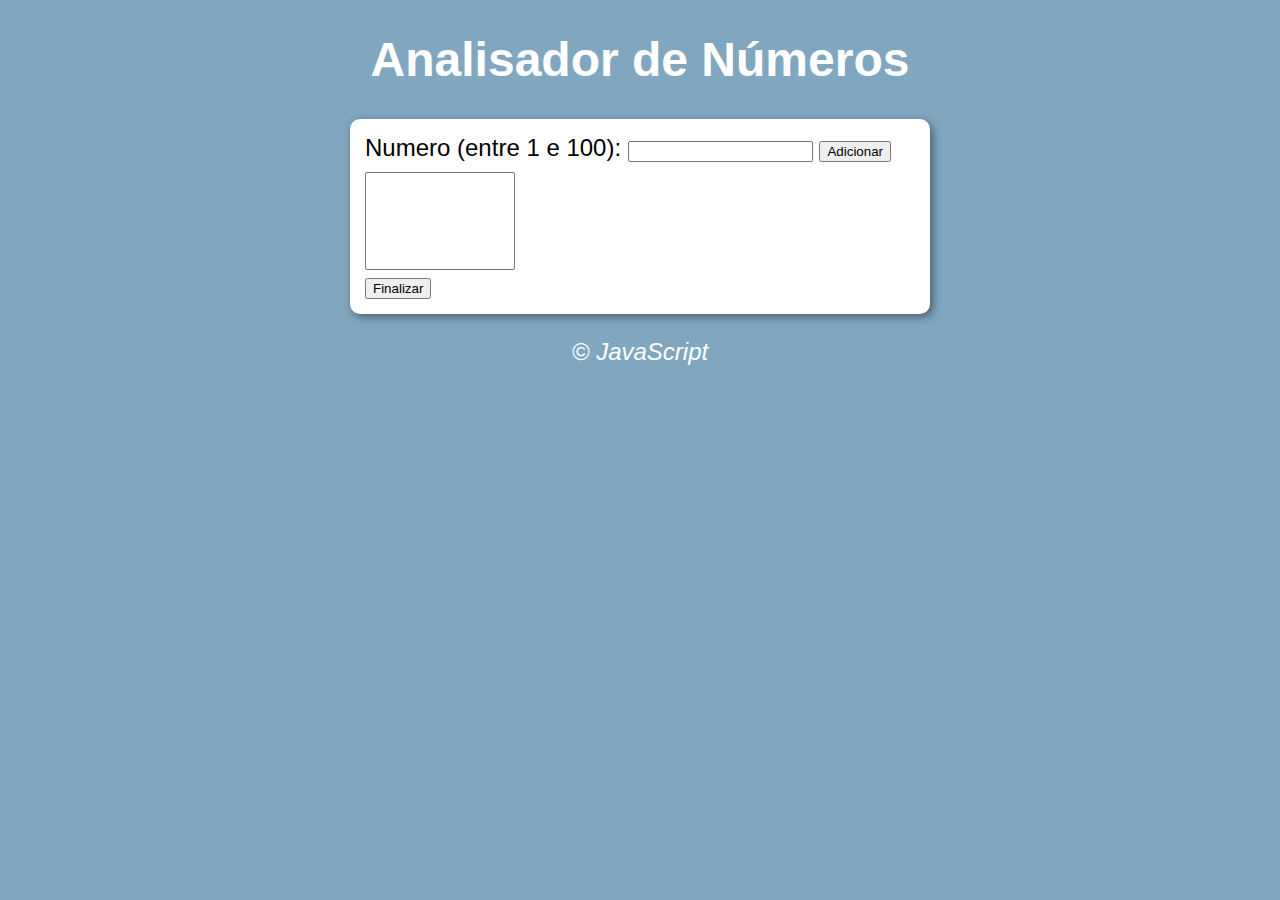
<file: functionEx/index.html>
<!DOCTYPE html>
<html lang="pt-BR">
<head>
    <meta charset="UTF-8">
    <meta http-equiv="X-UA-Compatible" content="IE=edge">
    <meta name="viewport" content="width=device-width, initial-scale=1.0">
    <title>Exercicio</title>
    <link rel="stylesheet" href="style.css">
</head>
<body>
    <header>
        <h1>Analisador de Números</h1>
    </header>
    <section>
        <div>
            Numero (entre 1 e 100):
            <input type="number" name="fnum" id="fnum">
            <input type="button" value="Adicionar" onclick="adicionar()">
            <br><select name="flista" id="flista" size="6"></select>
            <br><input type="button" value="Finalizar" onclick="finalizar()">
        </div>
        <div id="res">

        </div>
    </section>
    <footer>
        <p>&copy; JavaScript</p>
    </footer>
    <script src="script.js"></script>
</body>
</html>
</file>
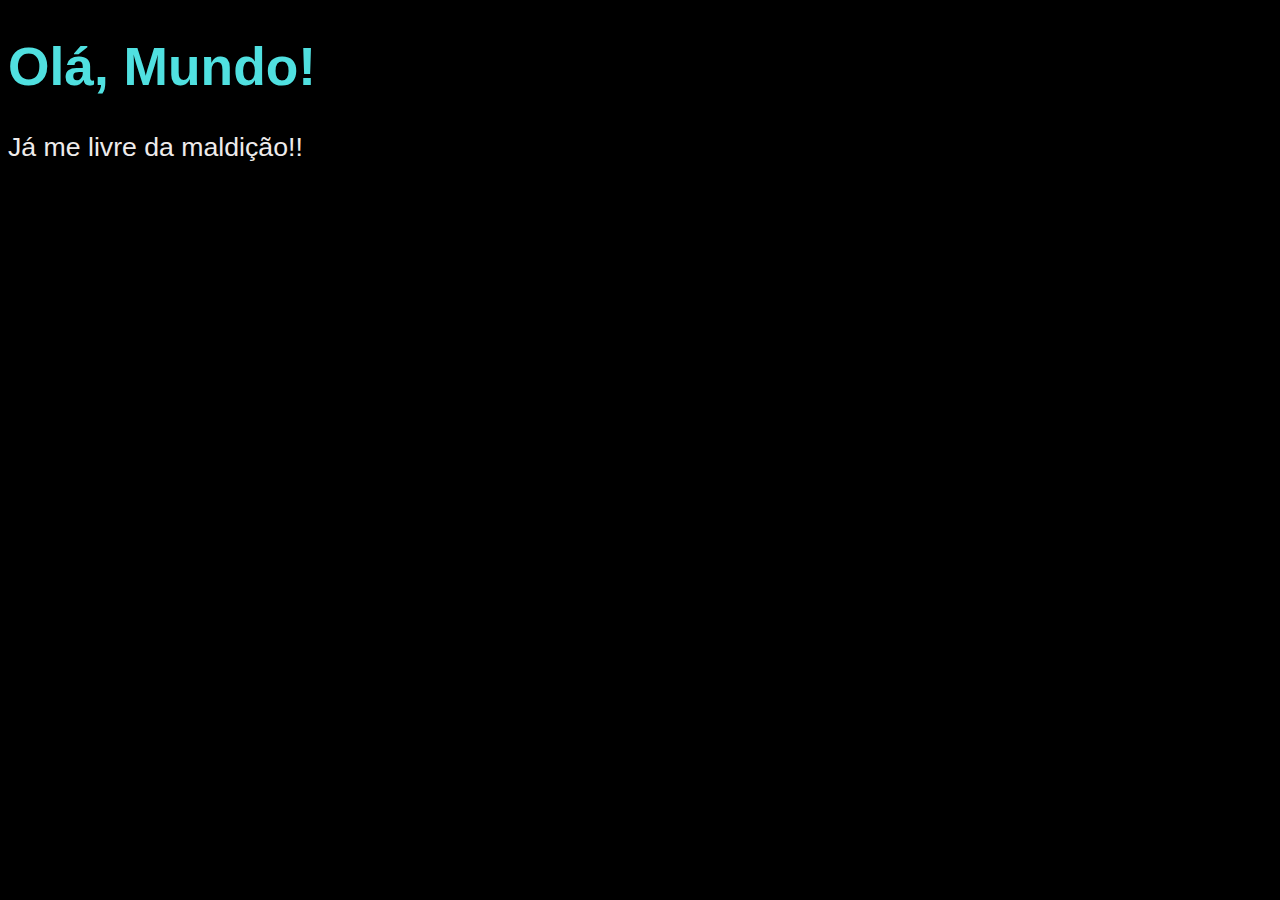
<file: aula04/ex01.html>
<!DOCTYPE html>
<html lang="pt-br">
<head>
    <meta charset="UTF-8">
    <meta http-equiv="X-UA-Compatible" content="IE=edge">
    <meta name="viewport" content="width=device-width, initial-scale=1.0">
    <title>meu programa</title>
    <style>
        body {
            background-color: rgb(0, 0, 0);
            color: rgb(238, 235, 235);
            font: normal 20pt Arial;
        }
        h1 {
            color: rgb(80, 224, 224);
        }
    </style>
</head>
<body>
    <h1>Olá, Mundo!</h1>
    <p>Já me livre da maldição!!</p>
    <script>
        window.alert('Minha primeira mensagem')
        window.confirm('Está gostando de JavaScript?')
        window.prompt('Qual é seu nome?')
    </script>
</body>
</html>
</file>
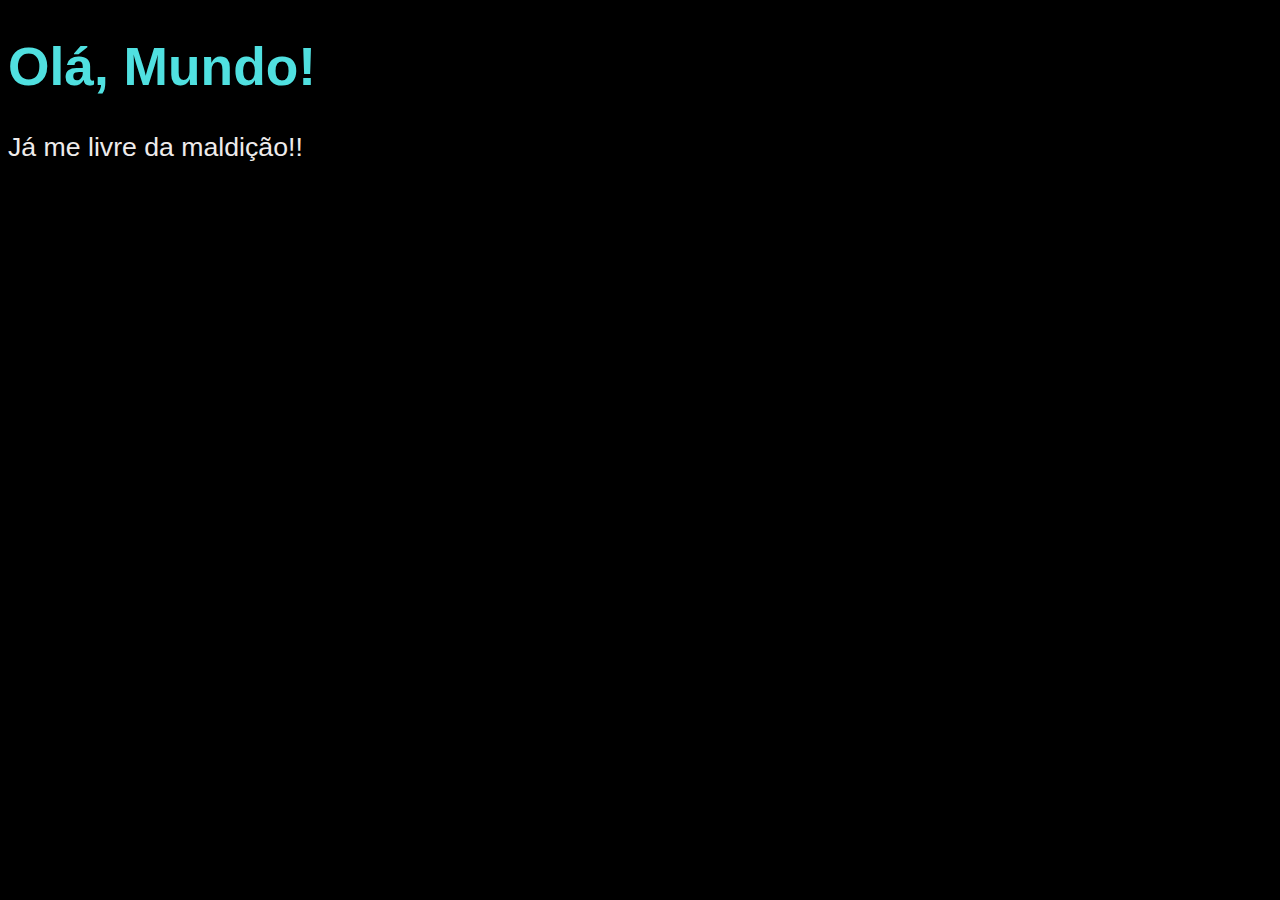
<file: aula06/ex02.html>
<!DOCTYPE html>
<html lang="pt-br">
<head>
    <meta charset="UTF-8">
    <meta http-equiv="X-UA-Compatible" content="IE=edge">
    <meta name="viewport" content="width=device-width, initial-scale=1.0">
    <title>meu programa</title>
    <style>
        body {
            background-color: rgb(0, 0, 0);
            color: rgb(238, 235, 235);
            font: normal 20pt Arial;
        }
        h1 {
            color: rgb(80, 224, 224);
        }
    </style>
</head>
<body>
    <h1>Olá, Mundo!</h1>
    <p>Já me livre da maldição!!</p>
    <script>
        var nome = window.prompt('Qual é seu nome?') //recebe o valor na variavel nome
        window.alert('Seu nome é ' + nome) //concatena variavel nome na string
    </script>
</body>
</html>
</file>
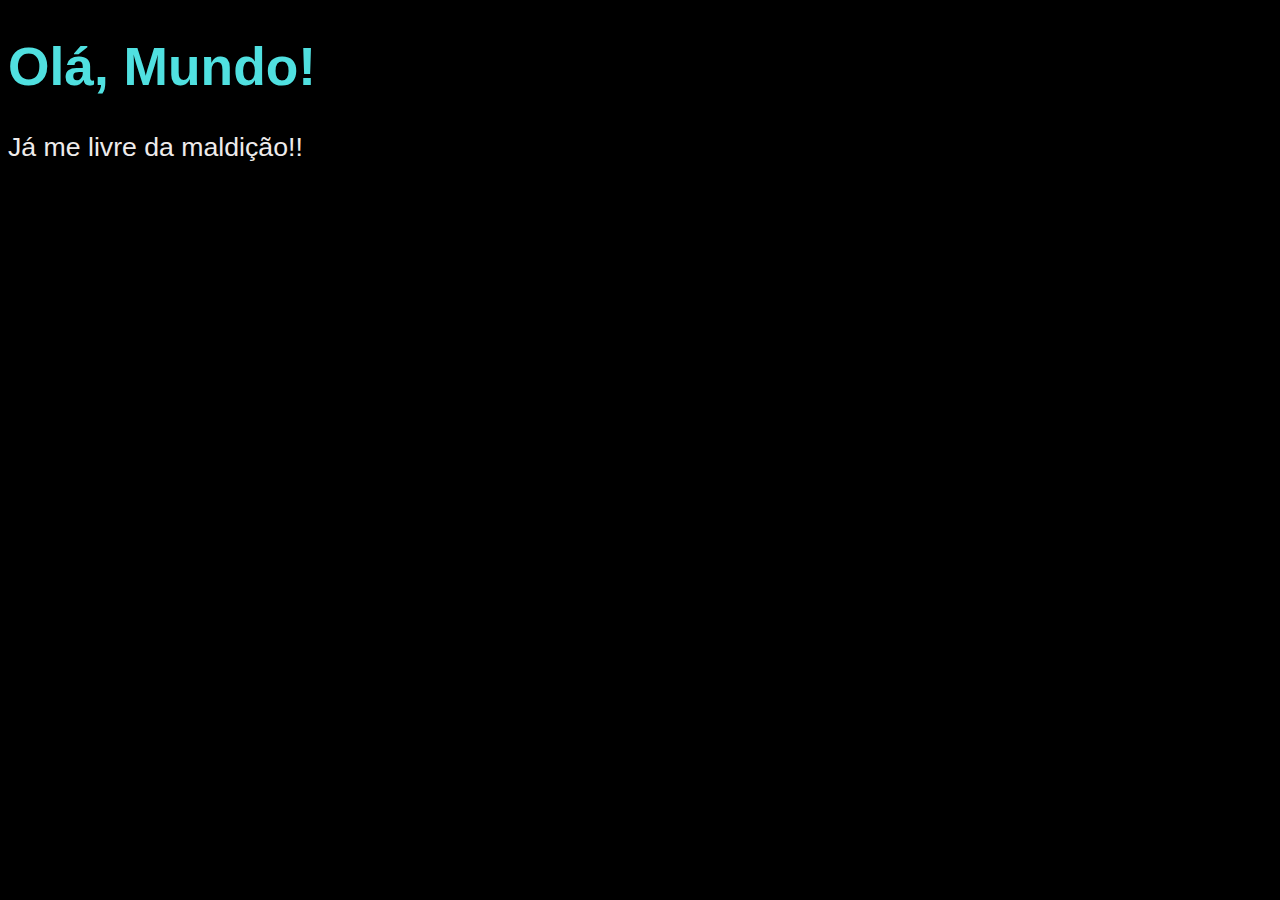
<file: aula06/ex03.html>
<!DOCTYPE html>
<html lang="pt-br">
<head>
    <meta charset="UTF-8">
    <meta http-equiv="X-UA-Compatible" content="IE=edge">
    <meta name="viewport" content="width=device-width, initial-scale=1.0">
    <title>meu programa</title>
    <style>
        body {
            background-color: rgb(0, 0, 0);
            color: rgb(238, 235, 235);
            font: normal 20pt Arial;
        }
        h1 {
            color: rgb(80, 224, 224);
        }
    </style>
</head>
<body>
    <h1>Olá, Mundo!</h1>
    <p>Já me livre da maldição!!</p>
    <script>
        var n1 = Number.parseInt(window.prompt('numero 1:')) //window prompt retorna sempre string aqui convertemos para inteiro alterar int para float para numeros quebrados
        var n2 = Number.parseInt(window.prompt('numero 2:')) 
        var s = n1 + n2
        window.alert('soma dos dois valores ' + s) 
        window.alert(`Soma entre ${n1} e ${n2} é ${s}`) 
    </script>
</body>
</html>
</file>
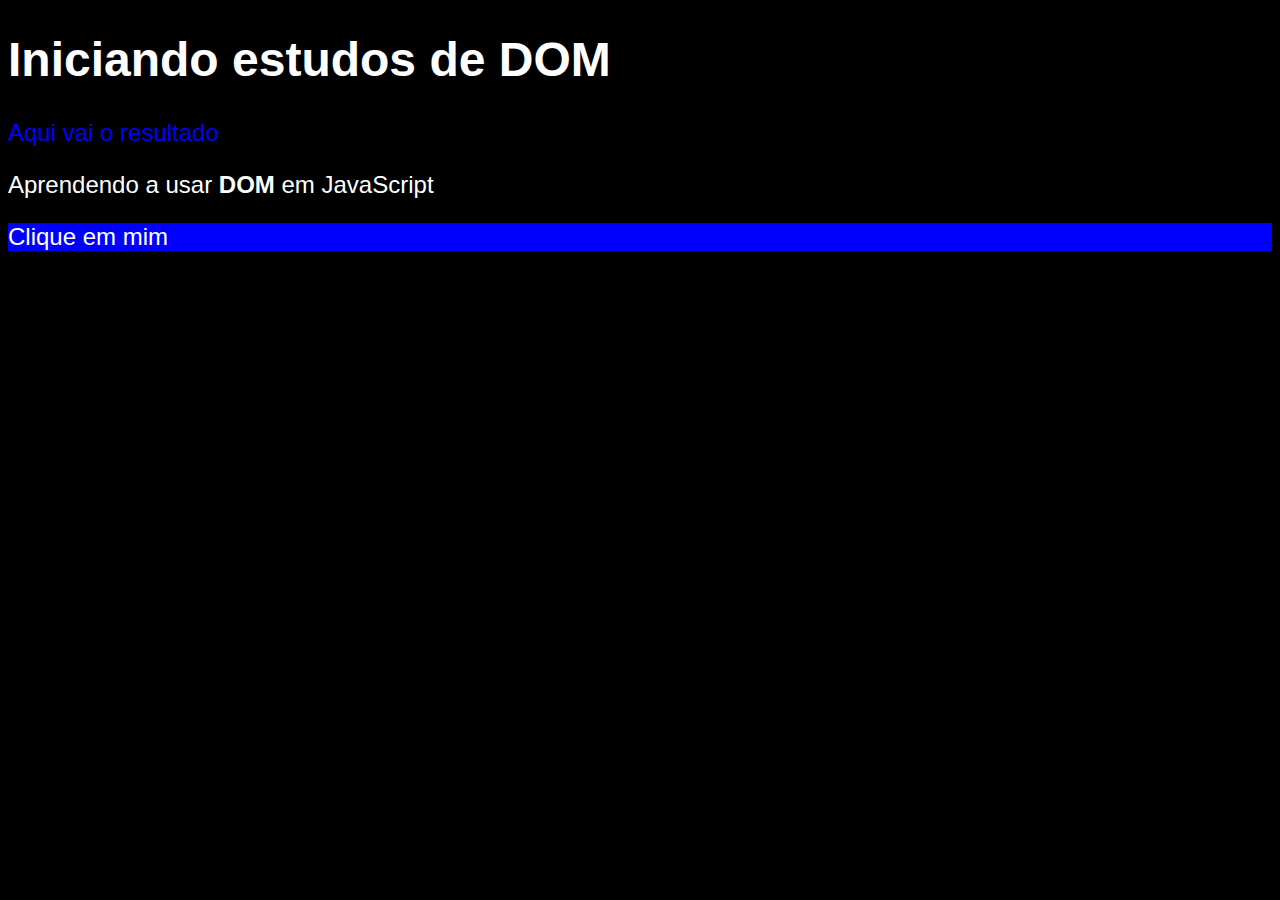
<file: aula09/ex05.html>
<!DOCTYPE html>
<html lang="en">
<head>
    <meta charset="UTF-8">
    <meta http-equiv="X-UA-Compatible" content="IE=edge">
    <meta name="viewport" content="width=device-width, initial-scale=1.0">
    <title>Primeiros passos com DOM</title>
    <style>
        body {
            background-color: rgb(55, 158, 158); 
            color: white;
            font: normal 18pt Arial;
        }
    </style>
</head>
<body>
    <h1>Iniciando estudos de DOM</h1>
    <p>Aqui vai o resultado</p>
    <p>Aprendendo a usar <strong>DOM</strong> em JavaScript</p>
    <div id = 'msg'>Clique em mim</div>
    <script>
        var corpo = window.document.body
        var p1 = window.document.getElementsByTagName('p')[0]
        p1.style.color = 'blue'
        corpo.style.background = 'black'

        var d = window.document.querySelector('div#msg')
        d.style.background = 'blue'

    </script>
</body>
</html>
</file>
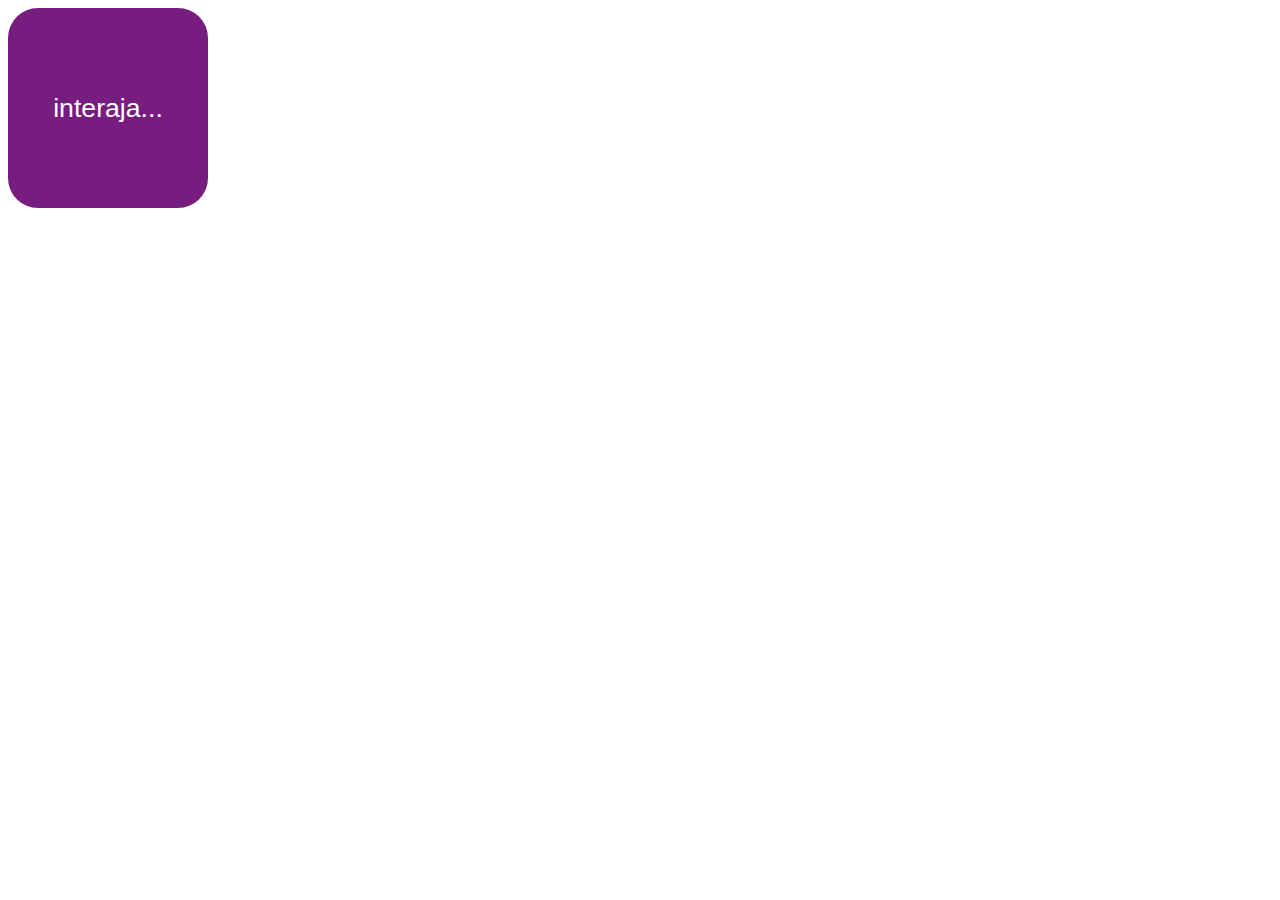
<file: aula10/ex06.html>
<!DOCTYPE html>
<html lang="en">
<head>
    <meta charset="UTF-8">
    <meta http-equiv="X-UA-Compatible" content="IE=edge">
    <meta name="viewport" content="width=device-width, initial-scale=1.0">
    <title>Eventos DOM</title>
    <style>
        div#area {
            font: normal 20pt Arial;
            background: rgb(119, 29, 128);
            color: white;
            width: 200px;
            height: 200px;
            line-height: 200px;
            text-align: center;
            border-radius: 15%;
        }
    </style>
</head>
<body>
    <div id = 'area'>
        interaja...
    </div>

    <script>
        var a = window.document.getElementById('area')
        a.addEventListener('click', clicar)
        a.addEventListener('mouseenter', entrar)
        a.addEventListener('mouseout', sair)

        function clicar(){
            a.innerText = 'Clicou'
            a.style.background = 'red'
        }
        function entrar(){
            a.innerText = 'Entrou'
        }
        function sair(){
            a.innerText = 'Saiu'
            a.style.background = 'blue'
        }
    </script>
</body>
</html>
</file>
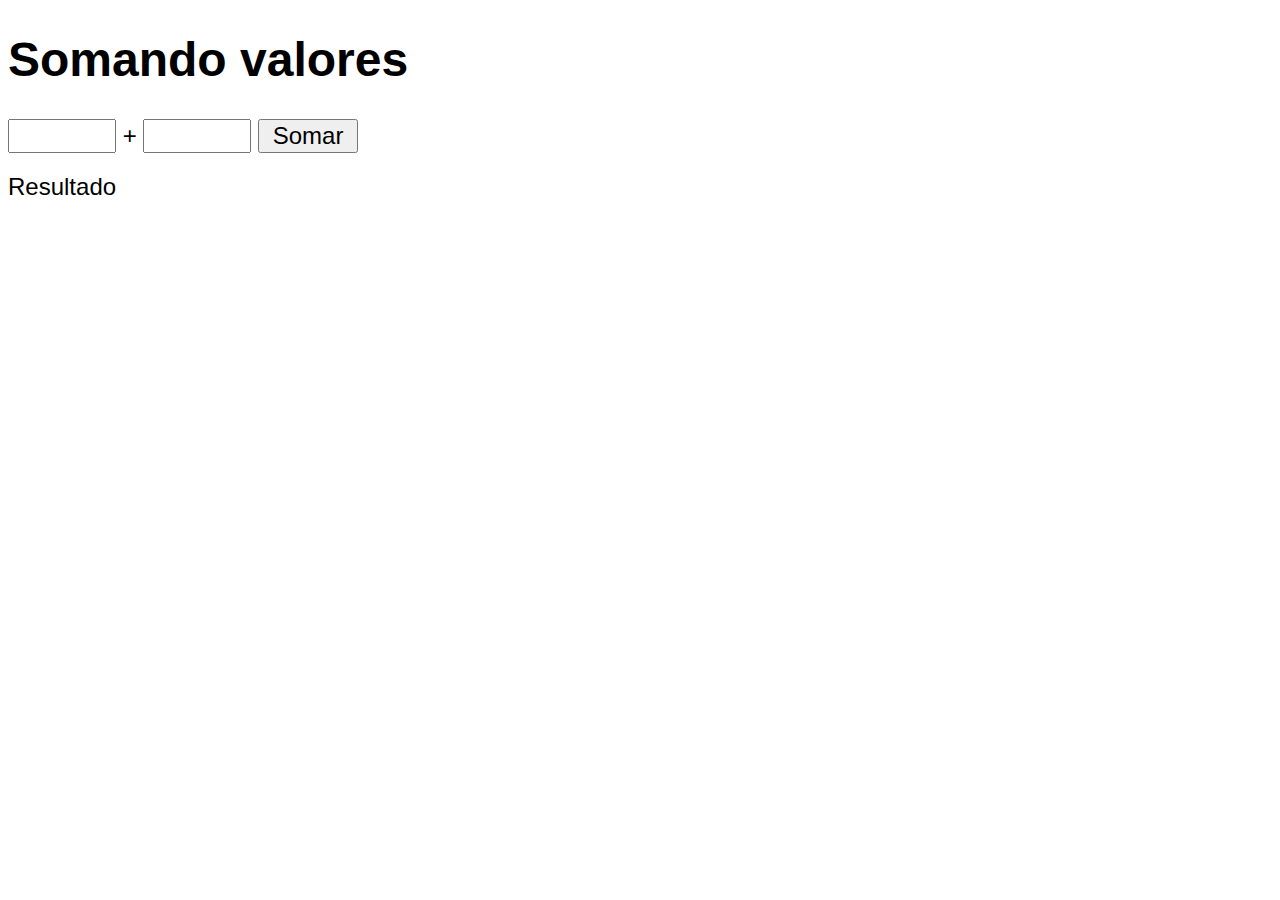
<file: aula10/ex07.html>
<!DOCTYPE html>
<html lang="en">
<head>
    <meta charset="UTF-8">
    <meta http-equiv="X-UA-Compatible" content="IE=edge">
    <meta name="viewport" content="width=device-width, initial-scale=1.0">
    <title>Somando Numeros</title>
    <style>
        body{
            font: normal 18pt Arial;
        }
        input{
            font: normal 18pt Arial;
            width: 100px;
        }
        div#res{
            margin-top: 20px;
        }
    </style>
</head>
<body>
    <h1>Somando valores</h1>
    <input type="number" name="txtn1" id="txtn1"> +
    <input type="number" name="txtn2" id="txtn2">
    <input type="button" value="Somar" onclick="somar()">
    <div id="res">Resultado</div>
    <script>
        function somar(){
            var tn1 = window.document.getElementById('txtn1')
            var tn2 = window.document.querySelector('input#txtn2')
            var res = window.document.getElementById('res')
            var n1 = Number(tn1.value)
            var n2 = Number(tn2.value)
            var s = n1 + n2
            res.innerHTML = `A soma entre ${n1} e ${n2} é ${s}`
        }
    </script>
</body>
</html>
</file>
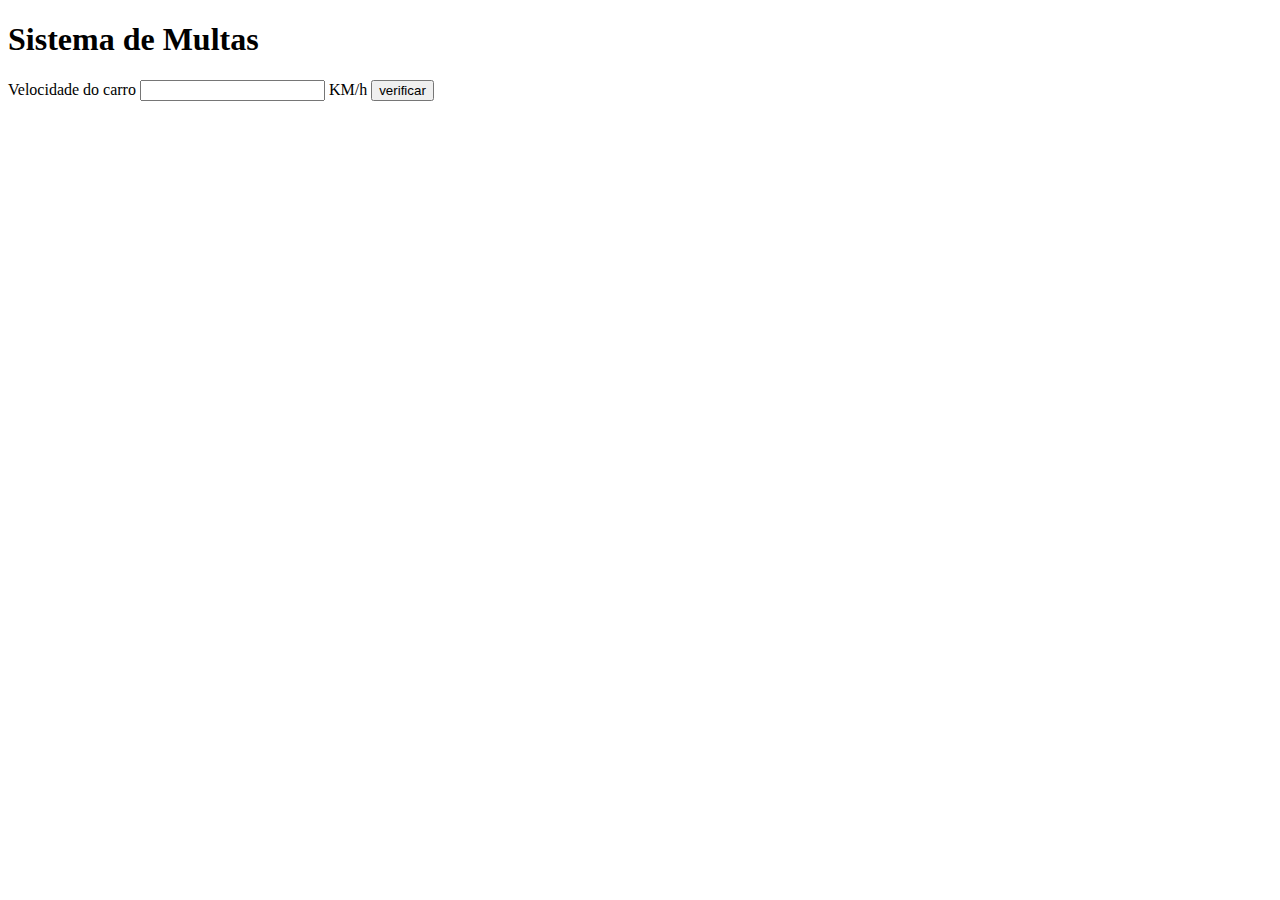
<file: aula11/ex10.html>
<!DOCTYPE html>
<html lang="en">
<head>
    <meta charset="UTF-8">
    <meta http-equiv="X-UA-Compatible" content="IE=edge">
    <meta name="viewport" content="width=device-width, initial-scale=1.0">
    <title>DETRAN</title>
</head>
<body>
    <h1>Sistema de Multas</h1>
    Velocidade do carro <input type="number" name="txtvel" id="txtvel"> KM/h
    <input type="button" value="verificar" onclick="calcular()">
    <div id = 'res'></div>
    <script>
        function calcular(){
            var txtv = window.document.getElementById('txtvel')
            var res = window.document.querySelector('div#res')
            var vel = Number(txtv.value)
            res.innerHTML = `Sua Velocidade é <strong>${vel} km/h</strong>`
            if (vel > 60){
                res.innerHTML += `<p>Multado por excesso de velocidade</p>`
            }
            res.innerHTML += `<p>Use sempre o cinto de segurança</p>`

        }
    </script>
</body>
</html>
</file>
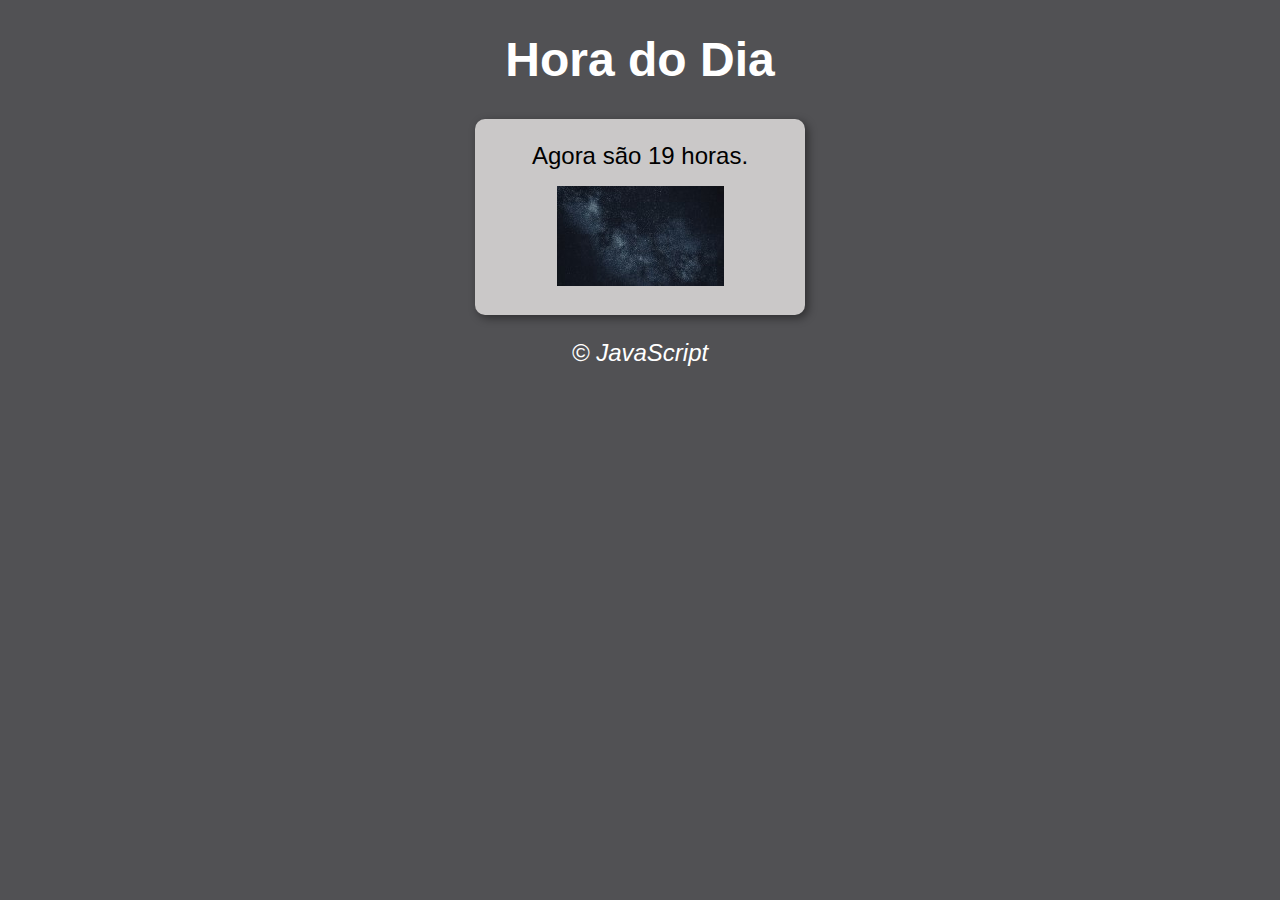
<file: aula12ex/ex14/horadodia.html>
<!DOCTYPE html>
<html lang="pt-BR">
<head>
    <meta charset="UTF-8">
    <meta http-equiv="X-UA-Compatible" content="IE=edge">
    <meta name="viewport" content="width=device-width, initial-scale=1.0">
    <title>Hora do Dia</title>
    <link rel="stylesheet" href="estilo.css">
</head>
<body onload="carregar()">
    <header>
        <h1>Hora do Dia</h1>
    </header>
    <section>
        <div id = "msg">
            Testando
        </div>
        <div id="foto">
            <img id="imagem" src="manha.jpg" alt="">
        </div>
    </section>
    <footer>
        <p>&copy; JavaScript</p>
    </footer>
    <script src="script.js"></script>
</body>
</html>
</file>
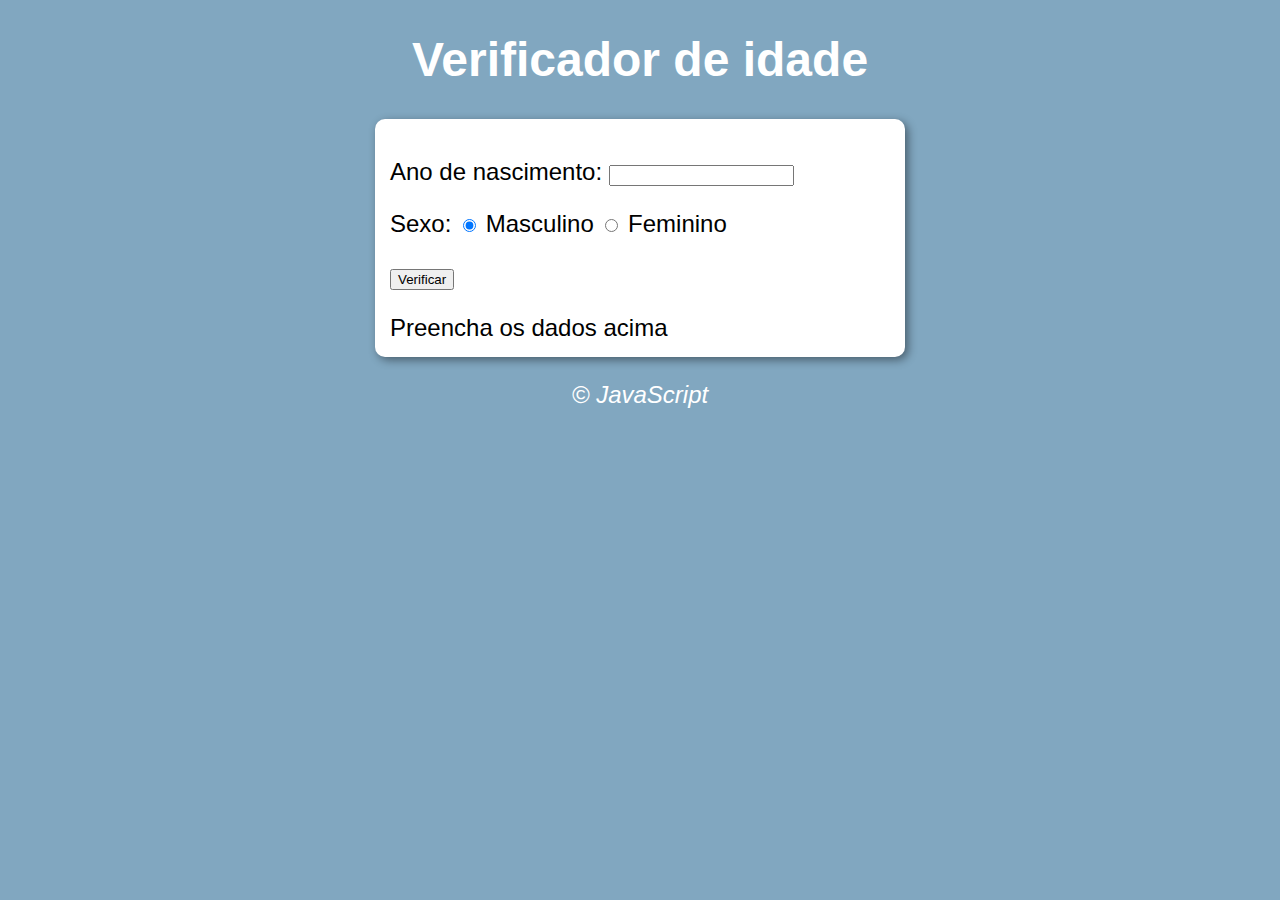
<file: aula12ex/ex15/idadepessoa.html>
<!DOCTYPE html>
<html lang="pt-BR">
<head>
    <meta charset="UTF-8">
    <meta http-equiv="X-UA-Compatible" content="IE=edge">
    <meta name="viewport" content="width=device-width, initial-scale=1.0">
    <title>Exercicio</title>
    <link rel="stylesheet" href="estilo.css">
</head>
<body>
    <header>
        <h1>Verificador de idade</h1>
    </header>
    <section>
        <div>
            <p>Ano de nascimento:
                <input type="number" name="txtano" id="txtano">
            </p>
            <p>Sexo:
                <input type="radio" name="radsex" id="masc" checked>
                <label for="masc">Masculino</label>
                <input type="radio" name="radsex" id="fem">
                <label for="fem">Feminino</label>
            </p>
            <p>
                <input type="button" value="Verificar" onclick="verificar()">
            </p>
            
        </div>
        <div id="res">
            Preencha os dados acima
        </div>
    </section>
    <footer>
        <p>&copy; JavaScript</p>
    </footer>
    <script src="script.js"></script>
</body>
</html>
</file>
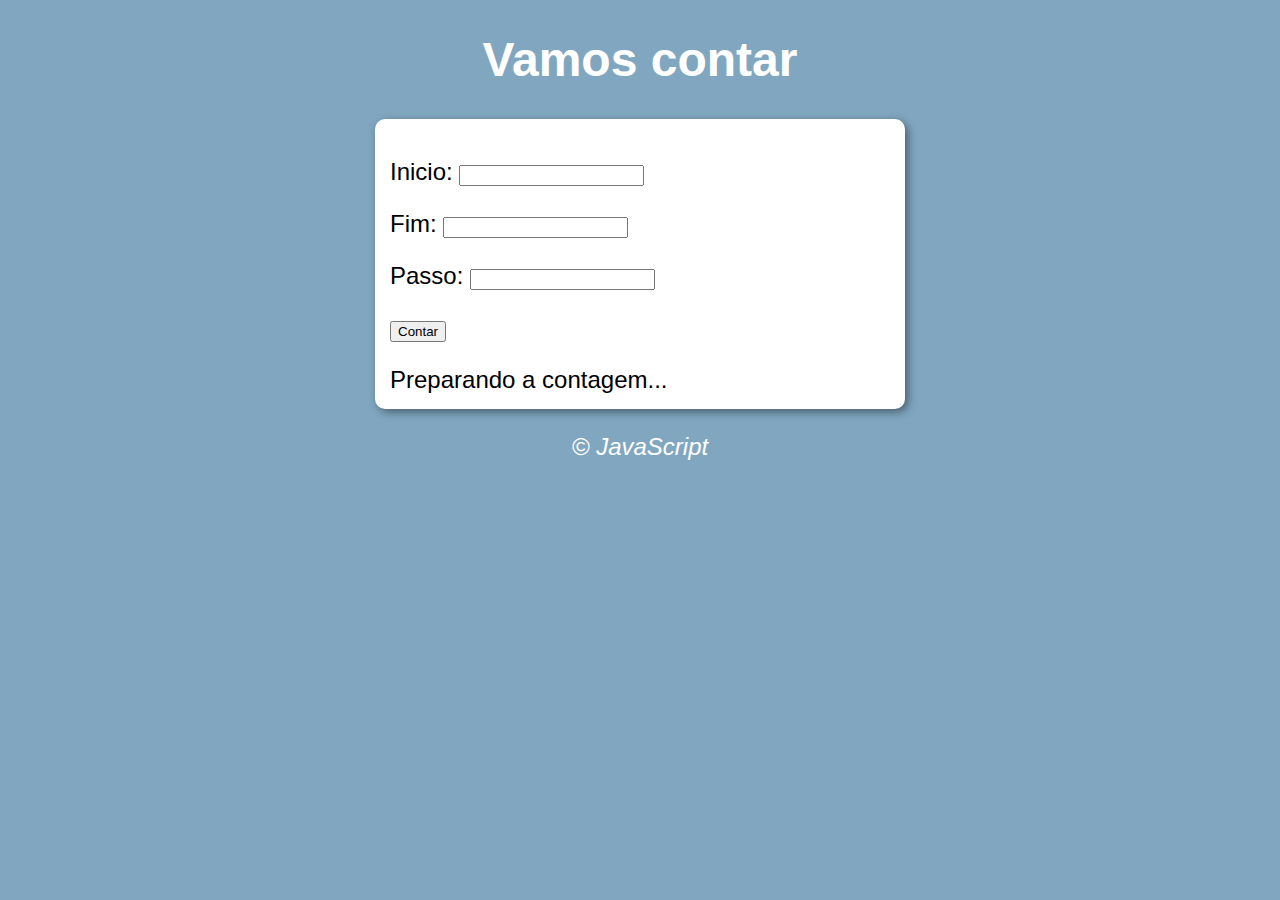
<file: aula14ex/ex16contagem/contagem.html>
<!DOCTYPE html>
<html lang="pt-BR">
<head>
    <meta charset="UTF-8">
    <meta http-equiv="X-UA-Compatible" content="IE=edge">
    <meta name="viewport" content="width=device-width, initial-scale=1.0">
    <title>Contador</title>
    <link rel="stylesheet" href="estilo.css">
</head>
<body>
    <header>
        <h1>Vamos contar</h1>
    </header>
    <section>
        <div id="dados">
            <p>Inicio: <input type="number" name="inicio" id="txtini"></p>
            <p>Fim: <input type="number" name="fim" id="txtfim"></p>
            <p>Passo: <input type="number" name="passo" id="txtpas"></p>
            <p><input type="button" value="Contar" onclick="contar()"></p>
        </div>
        <div id="res">
            Preparando a contagem...
        </div>
    </section>
    <footer>
        <p>&copy; JavaScript</p>
    </footer>
    <script src="script.js"></script>
</body>
</html>
</file>
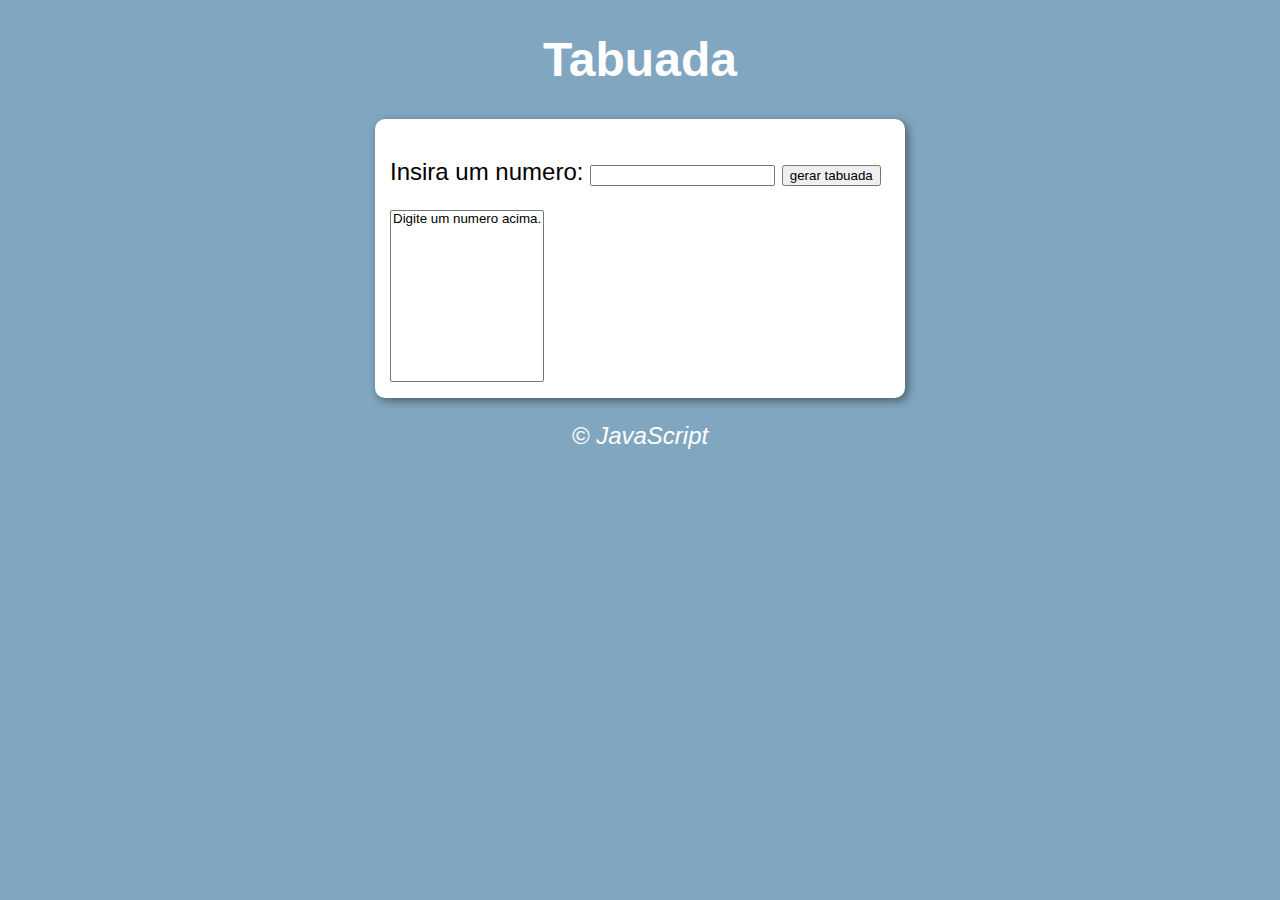
<file: aula14ex/ex17tabuada/tabuada.html>
<!DOCTYPE html>
<html lang="pt-BR">
<head>
    <meta charset="UTF-8">
    <meta http-equiv="X-UA-Compatible" content="IE=edge">
    <meta name="viewport" content="width=device-width, initial-scale=1.0">
    <title>Tabuada</title>
    <link rel="stylesheet" href="estilo.css">
</head>
<body>
    <header>
        <h1>Tabuada</h1>
    </header>
    <section>
        <div>
            <p>Insira um numero: <input type="number" name="num" id="txtnum">
            <input type="button" value="gerar tabuada" onclick="tabuada()"></p>          
        </div>
        <div>
            <select name="tabuada" id="seltab" size="10">
                <option value="">Digite um numero acima.</option>
            </select>
        </div>
    </section>
    <footer>
        <p>&copy; JavaScript</p>
    </footer>
    <script src="script.js"></script>
</body>
</html>
</file>
<file: functionEx/style.css>
body{
    background: rgb(129, 167, 192);
    font: normal 18pt Arial;
}

header{
    color: white;
    text-align: center;
}

section{
    background: white;
    border-radius: 10px;
    padding: 15px;
    width: 550px;
    margin: auto;
    box-shadow: 3px 3px 10px rgba(0, 0, 0, 0.438);
    
}

select#flista {
    width: 150px;
    margin-top: 10px;
}

footer{
    color: white;
    text-align: center;
    font-style: italic;
}
</file>
<file: aula12ex/ex14/estilo.css>
body{
    background: rgb(129, 167, 192);
    font: normal 18pt Arial;
}

header{
    color: white;
    text-align: center;
}

section{
    background: rgb(202, 200, 200);
    border-radius: 10px;
    padding: 15px;
    width: 300px;
    margin: auto;
    box-shadow: 3px 3px 10px rgba(0, 0, 0, 0.438);
}

footer{
    color: white;
    text-align: center;
    font-style: italic;
}

div{
    text-align: center;
    padding: 8px;
}
</file>
<file: aula12ex/ex15/estilo.css>
body{
    background: rgb(129, 167, 192);
    font: normal 18pt Arial;
}

header{
    color: white;
    text-align: center;
}

section{
    background: white;
    border-radius: 10px;
    padding: 15px;
    width: 500px;
    margin: auto;
    box-shadow: 3px 3px 10px rgba(0, 0, 0, 0.438);
}

footer{
    color: white;
    text-align: center;
    font-style: italic;
}
</file>
<file: aula14ex/ex16contagem/estilo.css>
body{
    background: rgb(129, 167, 192);
    font: normal 18pt Arial;
}

header{
    color: white;
    text-align: center;
}

section{
    background: white;
    border-radius: 10px;
    padding: 15px;
    width: 500px;
    margin: auto;
    box-shadow: 3px 3px 10px rgba(0, 0, 0, 0.438);
}

footer{
    color: white;
    text-align: center;
    font-style: italic;
}
</file>
<file: aula14ex/ex17tabuada/estilo.css>
body{
    background: rgb(129, 167, 192);
    font: normal 18pt Arial;
}

header{
    color: white;
    text-align: center;
}

section{
    background: white;
    border-radius: 10px;
    padding: 15px;
    width: 500px;
    margin: auto;
    box-shadow: 3px 3px 10px rgba(0, 0, 0, 0.438);
}

footer{
    color: white;
    text-align: center;
    font-style: italic;
}
</file>
